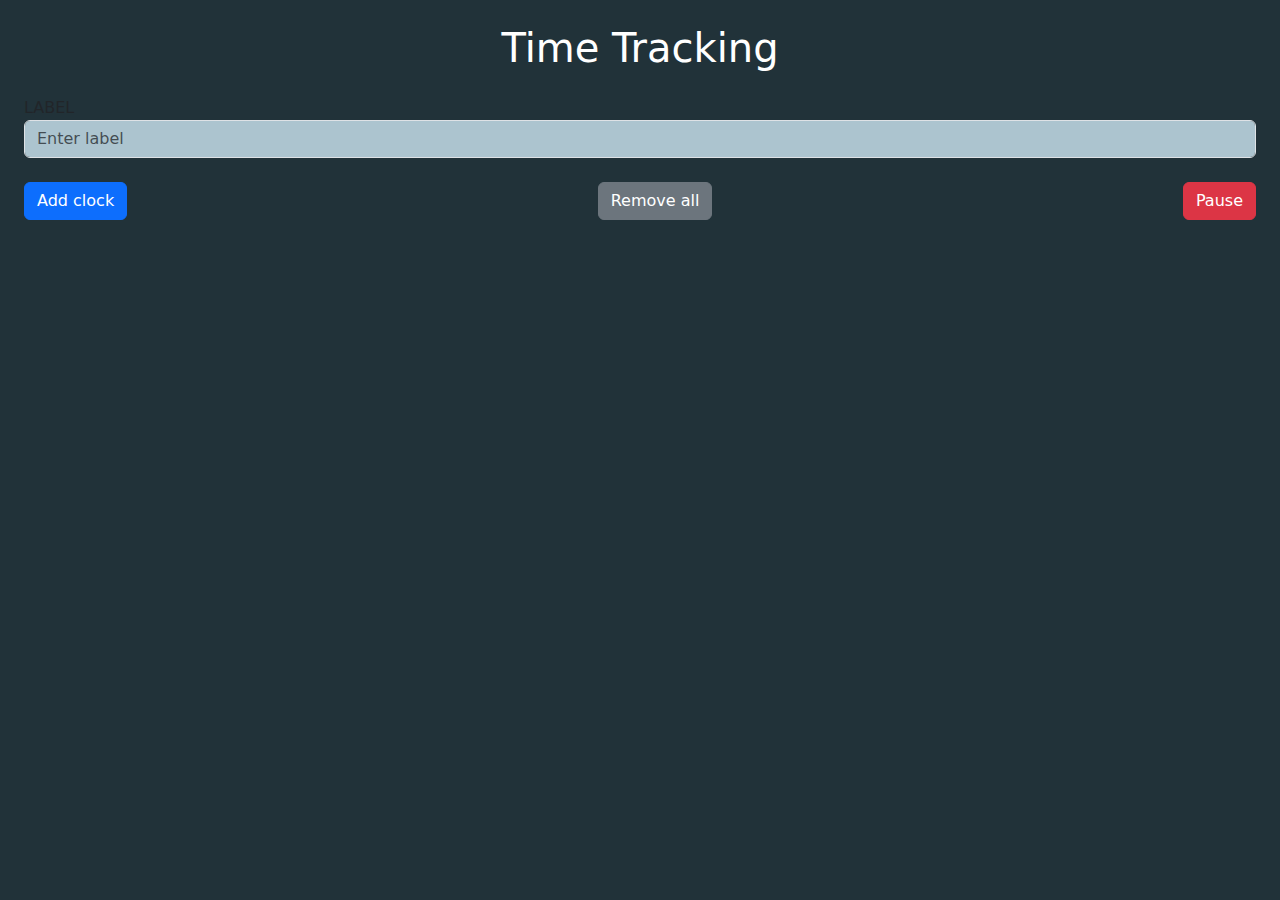
<file: clock/index.html>
<!DOCTYPE html>
<html lang="en">

<head>
  <meta charset="UTF-8" />
  <meta http-equiv="X-UA-Compatible" content="IE=edge" />
  <meta name="viewport" content="width=device-width, initial-scale=1.0" />
  <!-- og:tags -->
    <meta property="og:title" content="Time tracking" />
    <meta property="og:description" content="Time tracking" />
    <meta property="og:url" content="https://omkar3524.github.io/portfolio/clock/" />
    <meta property="og:site_name" content="Omkar verma" />
    <meta property="og:type" content="website" />
    <meta property="og:locale" content="en_US" />
    <meta name="description" content="Time Tracking App. Track your progress on different types of task." />
    <meta name="keywords" content="time tracking, clock, timer" />
    <meta name="author" content="Omkar verma" />
    <!-- og:image -->
    <meta property="og:image" content="https://raw.githubusercontent.com/omkar3524/portfolio/master/clock/Screenshot.png" />



  <title>Time tracking</title>
  <link href="https://cdn.jsdelivr.net/npm/bootstrap@5.3.0-alpha1/dist/css/bootstrap.min.css" rel="stylesheet"/>
  <script src="https://cdn.jsdelivr.net/npm/bootstrap@5.3.0-alpha1/dist/js/bootstrap.bundle.min.js"></script>
  <link rel="stylesheet" href="style.css">
</head>

<body>
  <!-- create header with title is time tracking -->
  <div class="container-fluid p-4">
      <div class="header">
          <div class="mb-4">
            <h1 class="text-center text-white">Time Tracking</h1>
          </div>
          <div class="mb-4">
            <form>
              <div class="form-group mb-4">
                <label for="exampleInputEmail1">LABEL</label>
                <input type="text" class="form-control" placeholder="Enter label" list="task-lists">
                <datalist id="task-lists">
                  <option value="Guiding member">
                  <option value="PR review">
                  <option value="Task 1">
                  <option value="Task 2">
                </datalist>
              </div>
              <div class="d-flex justify-content-between">
                <button type="button" class="btn btn-primary" id="add-task-btn">Add clock</button>
                <button type="button" class="btn btn-secondary" onclick="removeAllClocks()">Remove all</button>
                <button type="button" class="btn btn-danger " onclick="pauseAll()">Pause</button>
              </div>
            </form>
          </div>
      </div>
      <div class="row" id="clock-container">
      </div>
  </div>

  <script src="script.min.js"></script>
</body>

</html>
</file>
<file: clock/style.css>
body{
    background-color: #213239;
}
.timer {
  border: 2px solid black;
  padding: 20px 40px;
  margin: 10px;
}

.card.active , .card.active:hover {
  border: 2px solid greenyellow;
  background-color: #adff2f;
  color: #39560f;
}

.card:hover {
  background-color: #d8d8d8;
  border: 2px solid #dfe0de;
  cursor: pointer;
  transform: scale(1.05);
  transition: all 0.2s ease-in-out;
}

.card-body label {
  font-size: 20px;
  position: absolute;
  top: 0;
  left: 10px;
  
}

.card-body span {
  font-weight: 700;
}


input.form-control {
    background-color: #acc4cf;
}
input.form-control:focus {
    background-color: #acc4cf;
}

@media screen and (max-width: 768px) {
    .card:hover {
        background-color: #adff2f;
        border: 2px solid #adff2f;
        cursor: pointer;
        transform: scale(1.05);
        transition: all 0.2s ease-in-out;
      }
}
</file>
